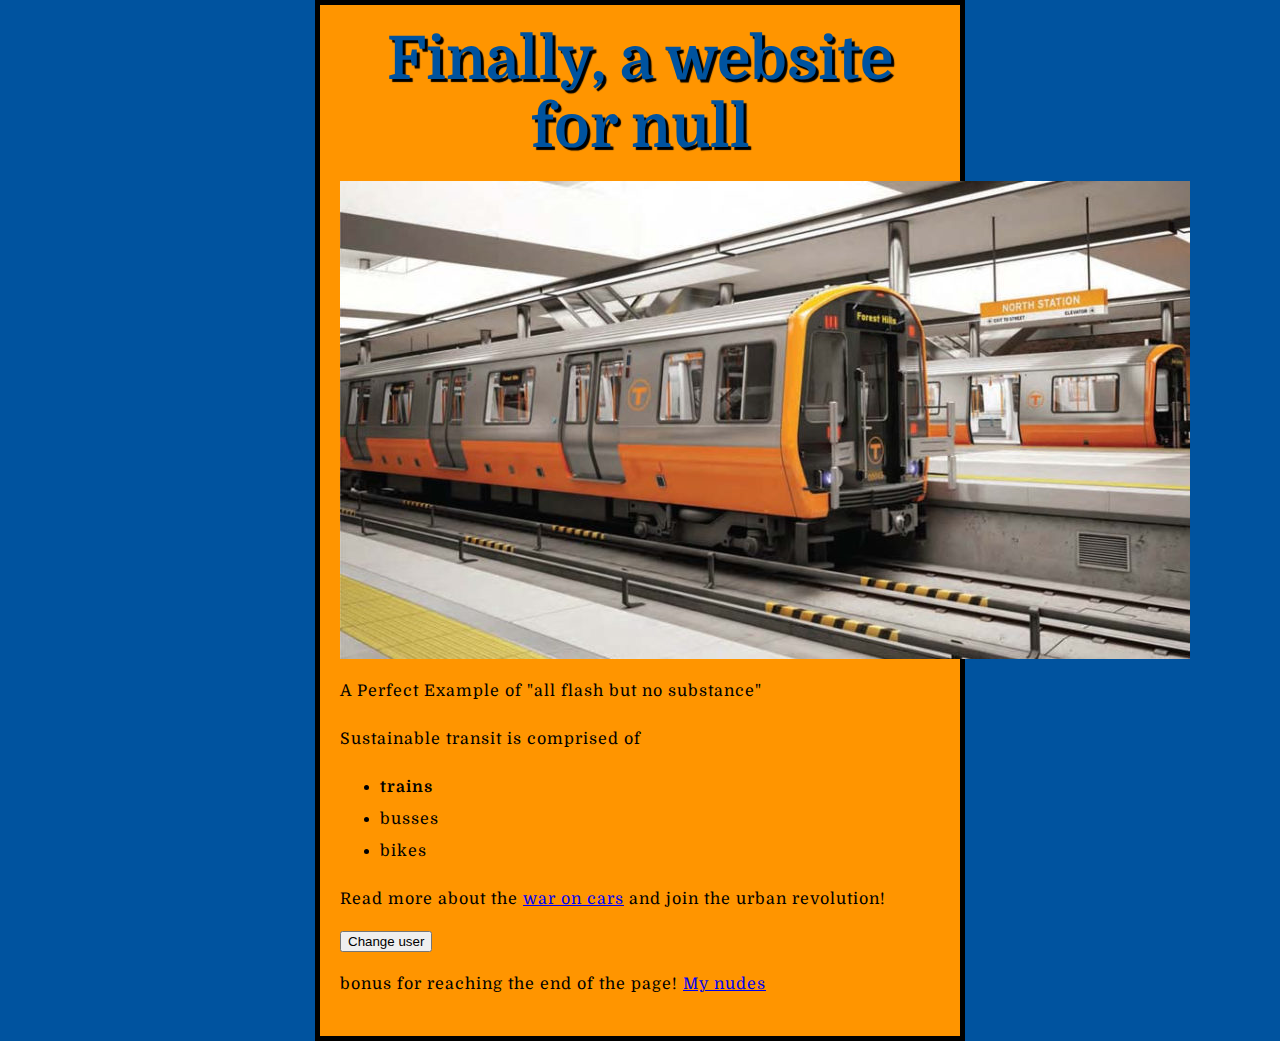
<file: index.html>
<!DOCTYPE html>
<html>
  <head>
    <meta charset="utf-8">
    <title>My test page</title>
    <link href="styles/style.css" rel="stylesheet">
    <link href="https://fonts.googleapis.com/css?family=Domine&display=swap" rel="stylesheet">
  </head>
  <body>
  	<h1>Finally, a website for Alex</h1>
    <img src="images/train.jpg" alt="Choo Choo">
    <p>A Perfect Example of "all flash but no substance"</p>
    <!-- <button>Yes, I like trains</button>
    <button onclick="window.location.href = 'https://i.redd.it/a8kn1bt96ml31.jpg';">No, I do not like trains</button> 
    Struggling to find a way to display multiple buttons using javascript-->
    <p>Sustainable transit is comprised of</p>
    
<ul> 
  <li><strong>trains</strong></li>
  <li>busses</li>
  <li>bikes</li>
</ul>

    
    <p>Read more about the <a href="https://www.reddit.com/r/NUMTOT/">war on cars</a> and join the urban revolution! </p>

    <button> Change user</button>
    <script src="scripts/main.js"></script>
    
    <p>bonus for reaching the end of the page! <a href="https://www.pinterest.com/pin/823244006859716498/">My nudes</a> </p>

  </body>
</html>
</file>
<file: styles/style.css>
html {
  font-size: 10px; /* px means "pixels": the base font size is now 10 pixels high  */
  font-family: 'Domine', serif;
}

h1 {
  font-size: 60px;
  text-align: center;
}

p, li {
  font-size: 16px;    
  line-height: 2;
  letter-spacing: 1px;
}
html {
  background-color: #00539F;
}

body {
  width: 600px;
  margin: 0 auto;
  background-color: #FF9500;
  padding: 0 20px 20px 20px;
  border: 5px solid black;
}

img {
  display: block;
  margin: 0 auto;
}

h1 {
  margin: 0;
  padding: 20px 0;    
  color: #00539F;
  text-shadow: 3px 3px 1px black;
}
</file>
